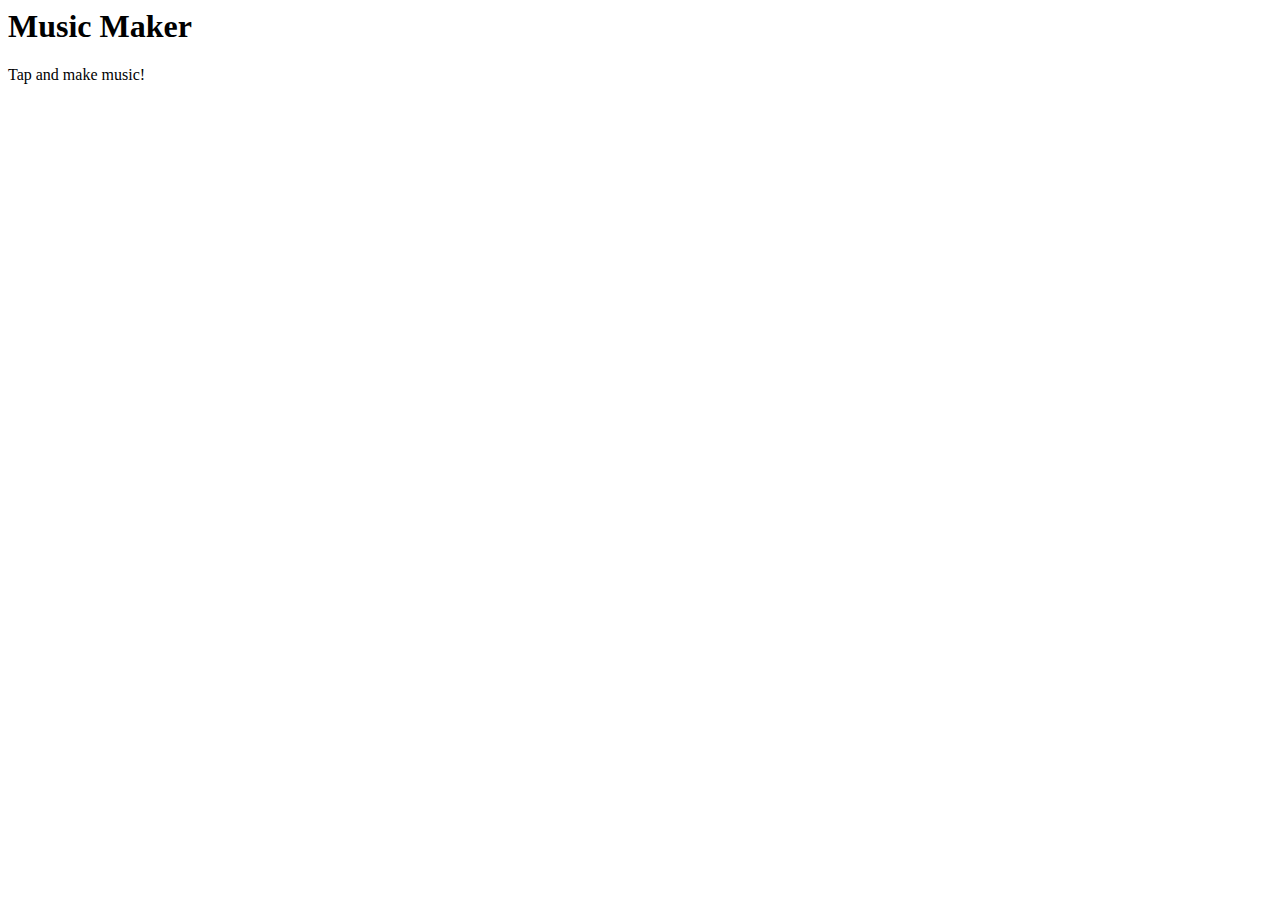
<file: MusicMaker/index.html>
<! DOCTYPE html>
<html lang = "en">
<head>
	<meta charset="utf-8"/>
	<meta name="viewport" content="width=device-width, initial-scale=1.0"/>
	<meta http-equiv="X-UA=Compatible" content="ie=edge"/>
	<link href="https://fonts.googleapis.com/css?family=Oxygen" rel="stylesheet"/>
	<link rel="tylesheet" href="./style.css"/>
	<title >Music Maker</title>

</head>
<body>
	<div class="header">
		<header>
			<h1>Music Maker</h1>
			<p>Tap and make music!</p>
		</header>
		<div class="visual"></div>
		<div class="pads">
			<div class="pad1">
				<!-- putting into div beacuse you cannot style an audio tag -->
				<audio src="./sounds/bubbles.mp3"></audio>
			</div>
			<div class="pad2">
				<audio src="./sounds/clay.mp3"></audio>
			</div>
			<div class="pad3">
				<audio src="./sounds/confetti.mp3"></audio>
			</div>
			<div class="pad4">
				<audio src="./sounds/glimmer.mp3"></audio>
			</div>
			<div class="pad5">
				<audio src="./sounds/moon.mp3"></audio>
			</div>
			<div class="pad6">
				<audio src="./sounds/ufo.mp3"></audio>
			</div>
		</div>
	</div>

</body

</html>
</file>
<file: MusicMaker/style.css>
*{
	margin: 0;
	padding: 0;
	box-sizing: border-box;
}
</file>
